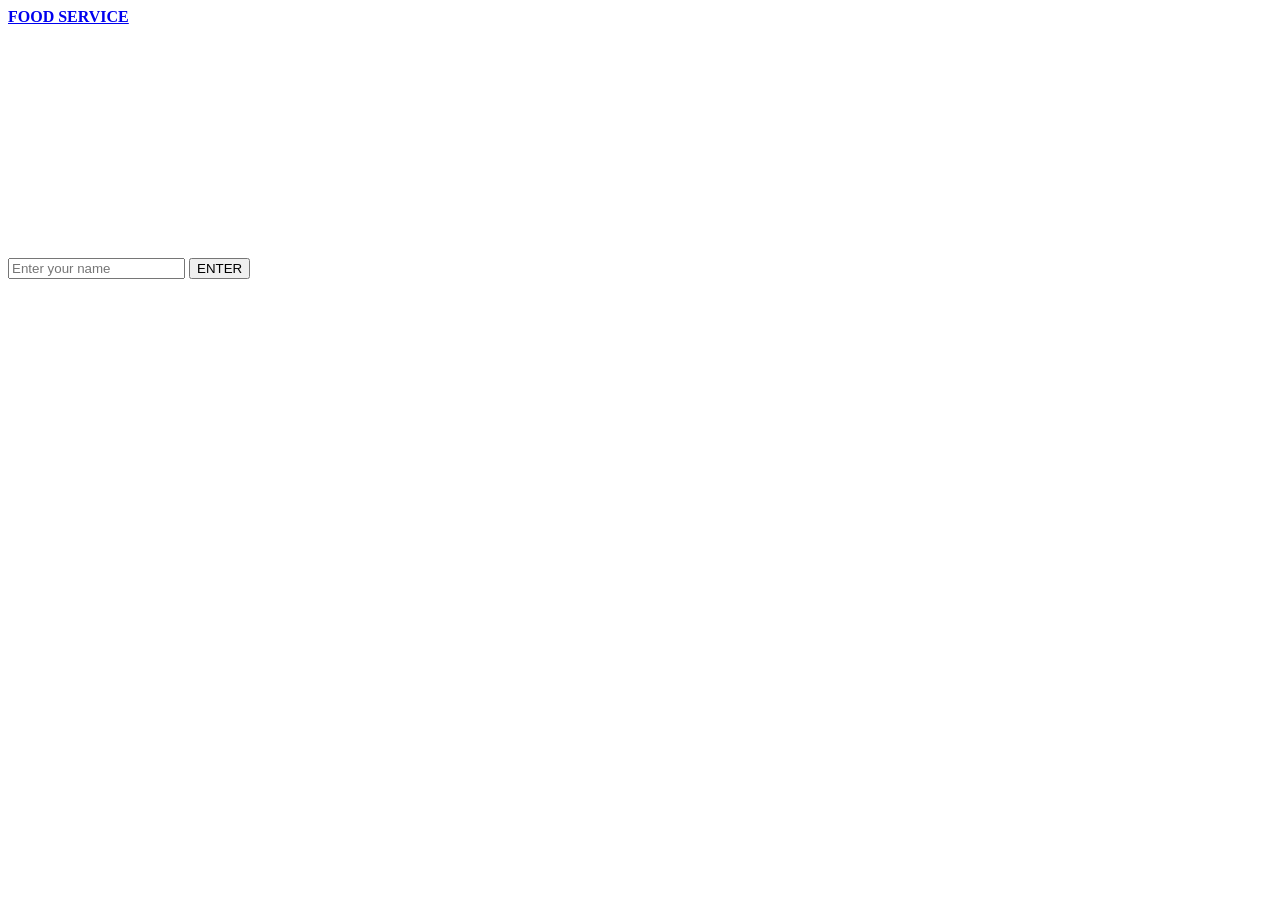
<file: my-app/src/app/firstpage/firstpage.component.html>
<nav class="navbar navbar-inverse navbar-fixed-top">
    <a class="navbar-brand" href="#"><b>FOOD SERVICE</b></a>
</nav>

<body class="responsive" style="height:660px; width:1920px;">
    <div class="container">
        <div class="text1">
            <p style="color:white;font-size: 36px;margin: 180px 200px 10px -618px;">
                <b> Browse your food</b>
            </p>
            <input class="myDIV" type="text" ng-model="name" placeholder="Enter your name" #name>
            <button style="text-align:center" class="show-button-main" (click)="onUserClick(name.value)">ENTER</button><br>
        </div>
    </div>
</body>
</file>
